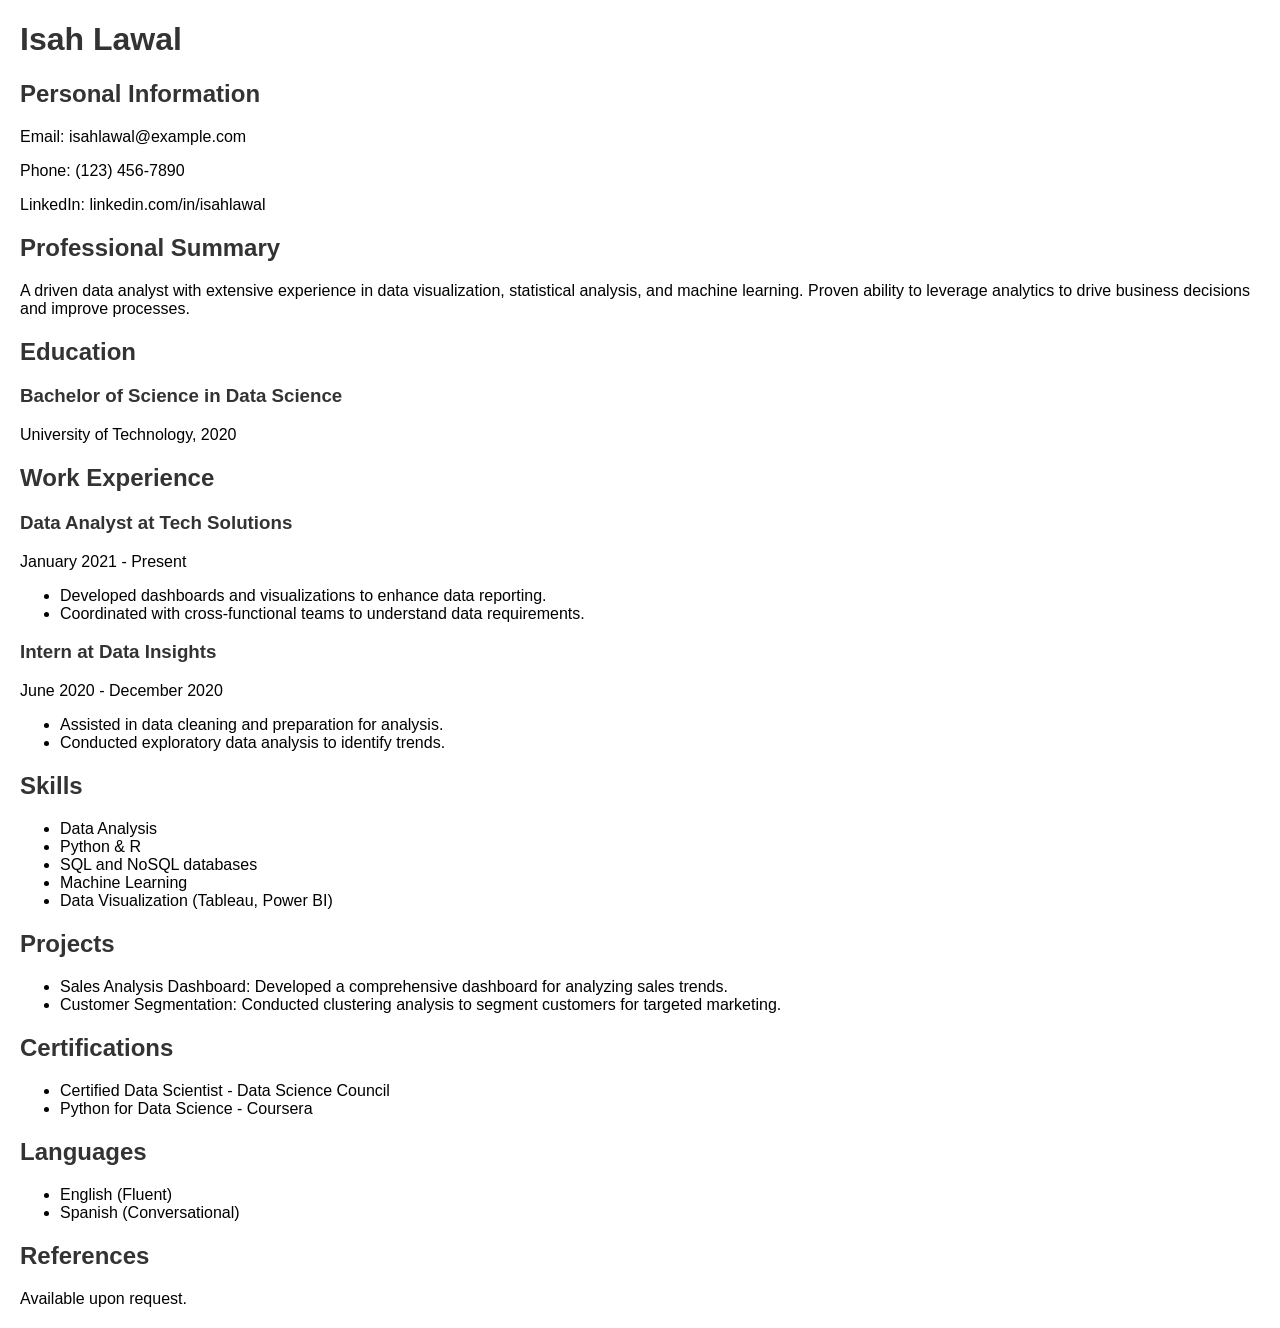
<file: cv.html>
<!DOCTYPE html>
<html lang="en">
<head>
    <meta charset="UTF-8">
    <meta name="viewport" content="width=device-width, initial-scale=1.0">
    <title>Curriculum Vitae - Isah Lawal</title>
    <style>
        body { font-family: Arial, sans-serif; margin: 20px; }
        h1, h2, h3 { color: #333; }
        section { margin-bottom: 20px; }
        .contact-info, .summary, .skills, .certifications { margin: 10px 0; }
    </style>
</head>
<body>

    <h1>Isah Lawal</h1>
    <section class="contact-info">
        <h2>Personal Information</h2>
        <p>Email: isahlawal@example.com</p>
        <p>Phone: (123) 456-7890</p>
        <p>LinkedIn: linkedin.com/in/isahlawal</p>
    </section>

    <section class="summary">
        <h2>Professional Summary</h2>
        <p>A driven data analyst with extensive experience in data visualization, statistical analysis, and machine learning. Proven ability to leverage analytics to drive business decisions and improve processes.</p>
    </section>

    <section class="education">
        <h2>Education</h2>
        <h3>Bachelor of Science in Data Science</h3>
        <p>University of Technology, 2020</p>
    </section>

    <section class="work-experience">
        <h2>Work Experience</h2>
        <h3>Data Analyst at Tech Solutions</h3>
        <p>January 2021 - Present</p>
        <ul>
            <li>Developed dashboards and visualizations to enhance data reporting.</li>
            <li>Coordinated with cross-functional teams to understand data requirements.</li>
        </ul>
        <h3>Intern at Data Insights</h3>
        <p>June 2020 - December 2020</p>
        <ul>
            <li>Assisted in data cleaning and preparation for analysis.</li>
            <li>Conducted exploratory data analysis to identify trends.</li>
        </ul>
    </section>

    <section class="skills">
        <h2>Skills</h2>
        <ul>
            <li>Data Analysis</li>
            <li>Python & R</li>
            <li>SQL and NoSQL databases</li>
            <li>Machine Learning</li>
            <li>Data Visualization (Tableau, Power BI)</li>
        </ul>
    </section>

    <section class="projects">
        <h2>Projects</h2>
        <ul>
            <li>Sales Analysis Dashboard: Developed a comprehensive dashboard for analyzing sales trends.</li>
            <li>Customer Segmentation: Conducted clustering analysis to segment customers for targeted marketing.</li>
        </ul>
    </section>

    <section class="certifications">
        <h2>Certifications</h2>
        <ul>
            <li>Certified Data Scientist - Data Science Council</li>
            <li>Python for Data Science - Coursera</li>
        </ul>
    </section>

    <section class="languages">
        <h2>Languages</h2>
        <ul>
            <li>English (Fluent)</li>
            <li>Spanish (Conversational)</li>
        </ul>
    </section>

    <section class="references">
        <h2>References</h2>
        <p>Available upon request.</p>
    </section>

</body>
</html>
</file>
